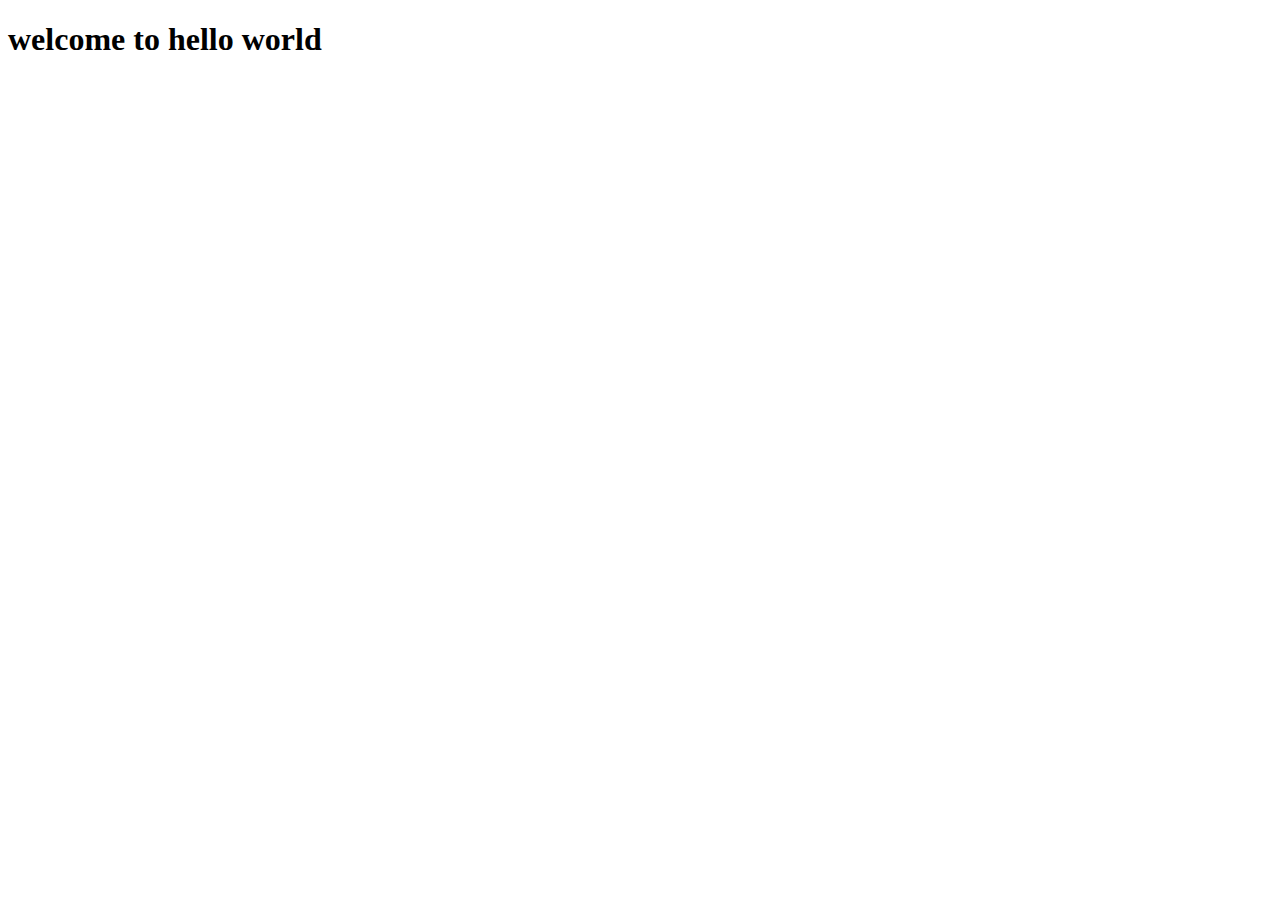
<file: block-BHaaac/index.html>
<!--
### Hello world

TODO:
Make a simple page that prints "Hello World!" in a heading level 1 element, following with a long paragraph. The paragraph can have any text content.
-->
<!DOCTYPE html>
<html lang="en">
  <head>
    <meta charset="utf-8" />
    <title> Hello world </title>
</head>
<body>
    <h1> welcome to hello world </h1>
</body>
</html>
</file>
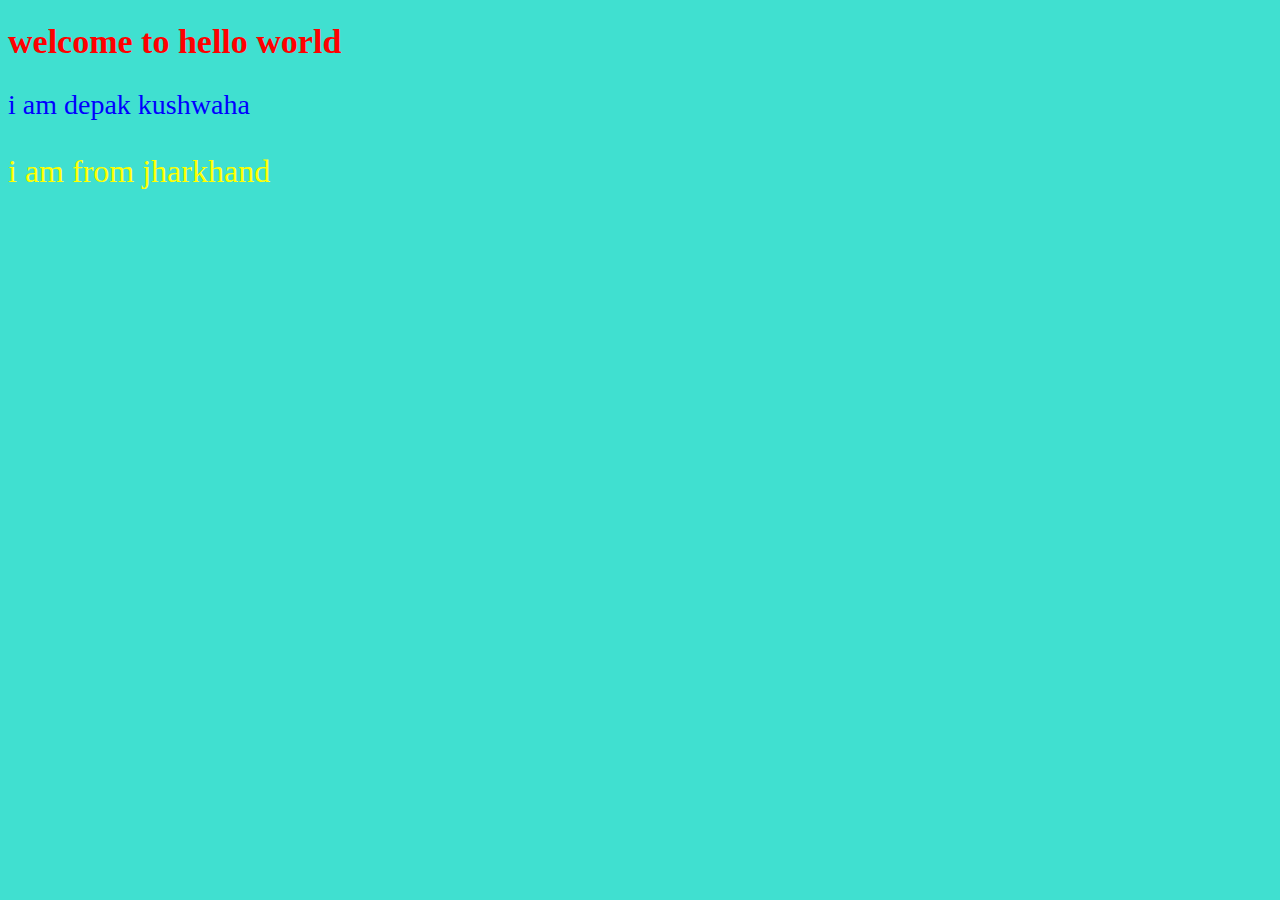
<file: block-BHaaaf/index.html>
<!-- 
  ### Create a simple page with an external stylesheet.

  TODO:
    - Create a simple page `(index.html)` with one heading following with a long paragraph.
    - Create an external stylesheet `(style.css)` and change the color and font size of the heading and paragraph.
    - Also, change the background color of the body.
    - Use different selectors to select different elements.
-->
<!DOCTYPE html>
<html lang="en">
  <head>
    <meta charset="UTF-8" />
    <title> Hello world </title>
    <link rel ="stylesheet" href="style.css">
</head>
<body>
    <h1 type="deep"> welcome to hello world </h1>
    <p class="no">i am depak kushwaha </p>
    <p id="none"> i am from jharkhand </p>
</body>
</html>
</file>
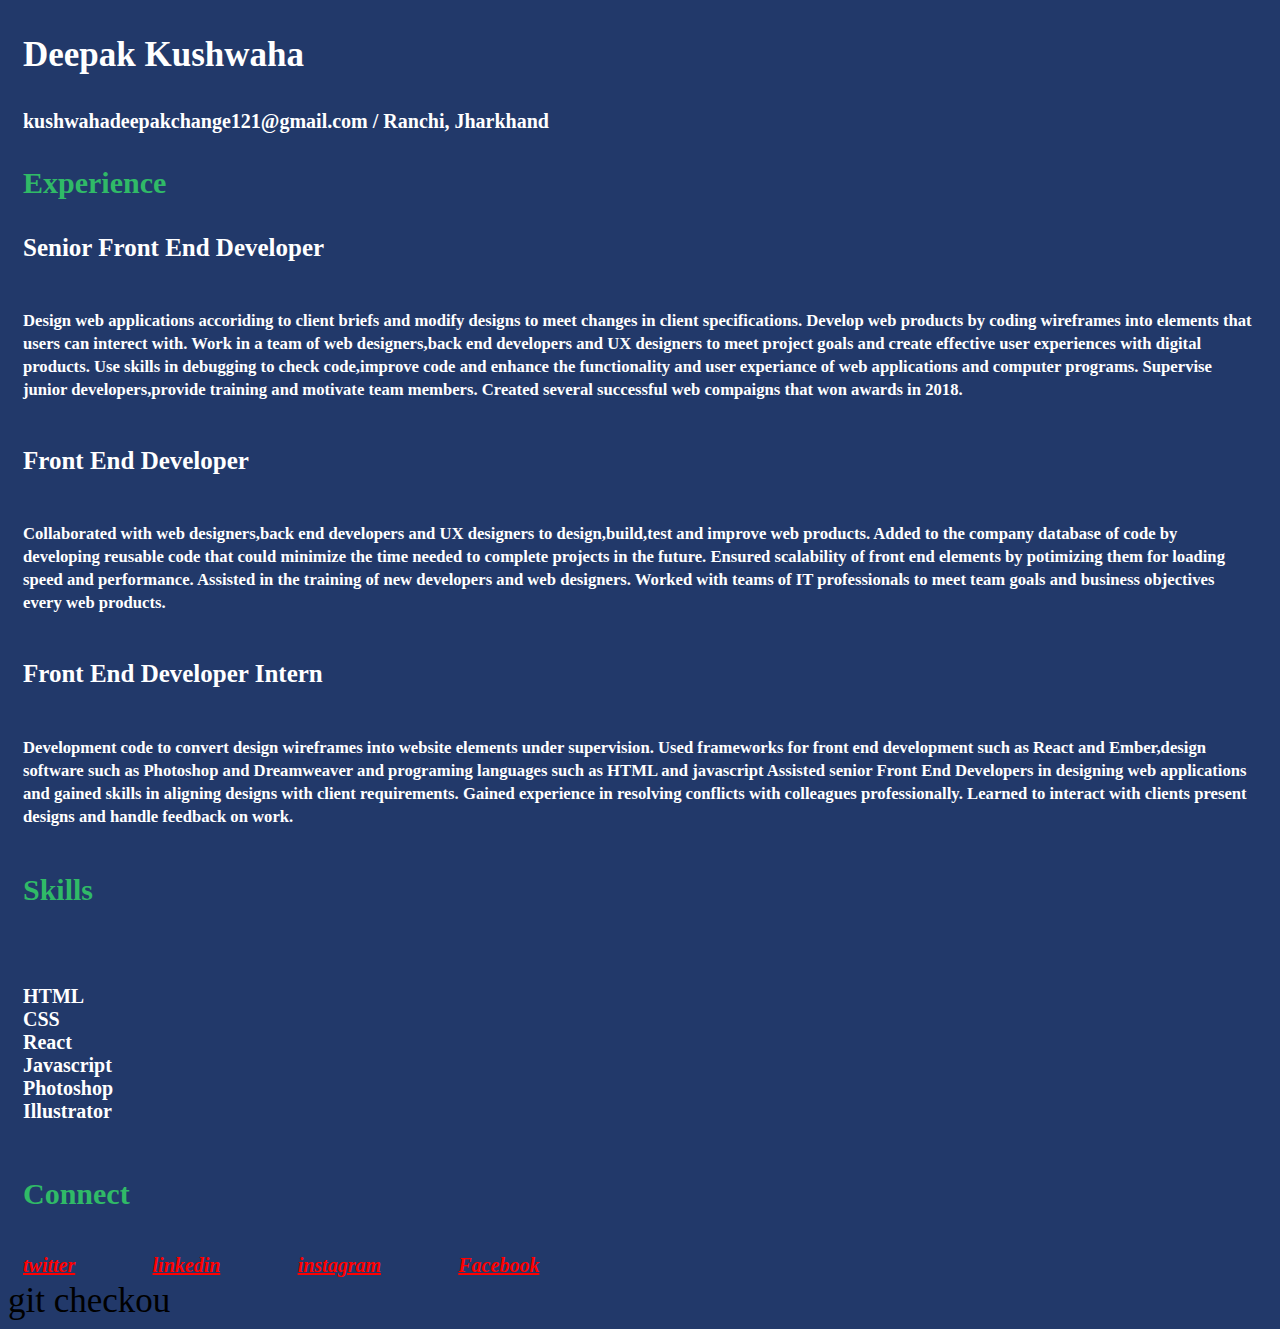
<file: block-BHaaag/index.html>
<!-- 
  ### Create a page according to the design shown below.

  TODO:
    - Open this image in a window for the design layout - (https://raw.githubusercontent.com/suraj122/AC-STYLE-images/master/introduction/assignment1.png)
    - Use external stylesheet to style the page.
    - For different level of heading use different heading elements. We have Six level of heading elements:
      - `<h1></h1>`
      - `<h2></h2>`
      - `<h3></h3>`
      - `<h4></h4>`
      - `<h5></h5>`
      - `<h6></h6>`

    - Wrap the text or word inside `<strong></strong> or <b></b>` tag to make it bold.
    - Wrap the text or word inside `<em></em> or <i></i>` tag to make it italicize.
    - Use `<address></address>` tag for addresses. 
-->
<!DOCTYPE html>
<html lang="en">
    <head>
        <meta charset="UTF-8"/>
        <title web resume></title>
        <link rel="stylesheet" href="style.css">
    </head>
    <body>
        <h3 class="head"> Deepak Kushwaha </h3> 
        <h5 class="text">kushwahadeepakchange121@gmail.com /   Ranchi, Jharkhand </h5>
        <h2 class="subh"> Experience</h2>

        <h4 class="ab"> Senior Front End Developer </h5>
        <h6 class="para"> <small>Design web applications accoriding to client briefs and modify designs to meet changes in client specifications.
             Develop web products by coding wireframes into elements that users can interect with.
             Work in a team of web designers,back end developers and UX designers to meet project goals and create effective user experiences with digital
             products.
             Use skills in debugging to check code,improve code and enhance the functionality and user experiance of web applications and computer
             programs.
             Supervise junior developers,provide training and motivate team members.
             Created several successful web compaigns that won awards in 2018.</h6></small>

         <h5 class="ab"> Front End Developer</h4>
            
         <h6 class="para"><small>Collaborated with web designers,back end developers and UX designers to design,build,test and improve web products.
              Added to the company database of code by developing reusable code that could minimize the time needed to complete projects in the future.
              Ensured scalability of front end elements by potimizing them for loading speed and performance.
              Assisted in the training of new developers and web designers.
              Worked with teams of IT professionals to meet team goals and business objectives every web products.</h6></small>
         <h4 class="ab"> Front End Developer Intern</h4>
         <h6 class="para"><small> Development code to convert design wireframes into website elements under supervision.
            Used frameworks for front end development such as React and Ember,design software such as Photoshop and Dreamweaver and programing 
            languages such as HTML and javascript
            Assisted senior Front End Developers in designing web applications and gained skills in aligning designs with client requirements.
            Gained experience in resolving conflicts with colleagues professionally.
            Learned to interact with clients present designs and handle feedback on work.</h6></small>
        </h1>

        <h4 class="subh"> Skills </h4>
        <h6 class="last"><small>
        <h1 class="learn">
            <br> HTML 
            <br>CSS 
            <br>React
            <br>Javascript
             <br>Photoshop
            <br>Illustrator </h6></small>
         </h1>
        
         <h3 class="subh"> Connect </h3>
         <address class="a"><small><b>
            <a class="back" href="twitter">twitter</a>


            <a class="back" href="linkedin">linkedin</a>


            <a class="back" href="instagram"> instagram</a>


            <a class="back" href="Facebook" > Facebook</a>


          </address></small></b>
     
       </body>

</html>


git checkou
</file>
<file: block-BHaaaf/style.css>
h1 {
      color: red;
      font-size: 34px;
}
 .no{
      color: blue;
      font-size: 28px;
 }

 #none {
     color: yellow;
     font-size: 32px;
 }
 body{
     background-color: turquoise;
 }
</file>
<file: block-BHaaag/style.css>
body {
    background-color: #22396A;
    font-size: 35px;

}
.subh {
    color: #30ba67;
    font-size: 30px;
    margin-left: 15px;
    margin-right: 15px;

    
}




.text{
    color: white;
    font-size: 20px;
    margin-left: 15px;
    margin-right: 15px;
}


.a{
    
 word-spacing: 40px;

    
}
.head{
    color: white;
    font-size: 35px;
    margin-left: 15px;
    margin-right: 15px;

}
.ab{
    font-size: 25px;
    margin-left: 15px;
    margin-right: 15px;
    color: white;
  
}
.para{
    font-size: 20px;
    margin-left: 15px;
    margin-right: 15px;
    color: white;
  
}
.last{
    color: white;
}
.back{
    color: red;
    font-size: 20px;
    margin-left: 15px;
    margin-right: 15px;

}
.learn{
    font-size: 20px;
    margin-left: 15px;
    margin-right: 15px;
    color: white;
  
}
</file>
